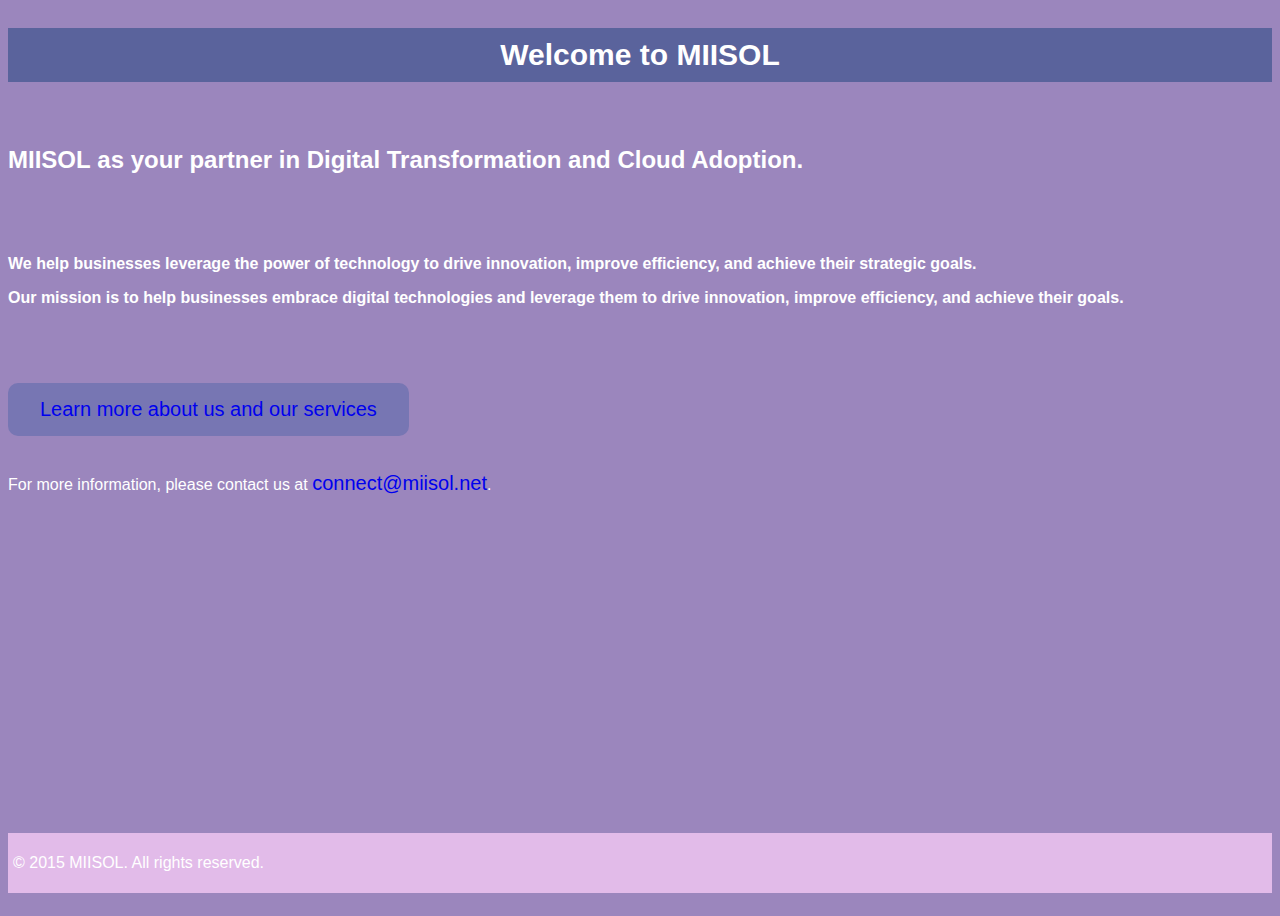
<file: index.html>
<!DOCTYPE html>
<html>

<head>
  <meta charset="utf-8" />
  <title>MIISOL - Digital Transformation and Cloud Adoption</title>
  <link rel="stylesheet" href="./public/styles.css" />
</head>

<body>
  <h1 class="banner">Welcome to MIISOL</h1>

  <h2>
    <p>
      <b>MIISOL</b> as your partner in Digital Transformation and Cloud
      Adoption.
    </p>
  </h2>
  <h4>
    <p>
      We help businesses leverage the power of technology to drive innovation,
      improve efficiency, and achieve their strategic goals.
    </p>
    <p>
      Our mission is to help businesses embrace digital technologies and
      leverage them to drive innovation, improve efficiency, and achieve their
      goals.
    </p>
  </h4>

  <br />
  <h1>
    <button>
      <a href="./public/about.html" alt="About US"> Learn more about us and our services</a>
    </button>
  </h1>

  <p>
    For more information, please contact us at
    <a href="mailto:connect@miisol.net">connect@miisol.net</a>.
  </p>
  <footer>
    <p>&copy; 2015 MIISOL. All rights reserved.</p>
  </footer>
</body>

</html>
</file>
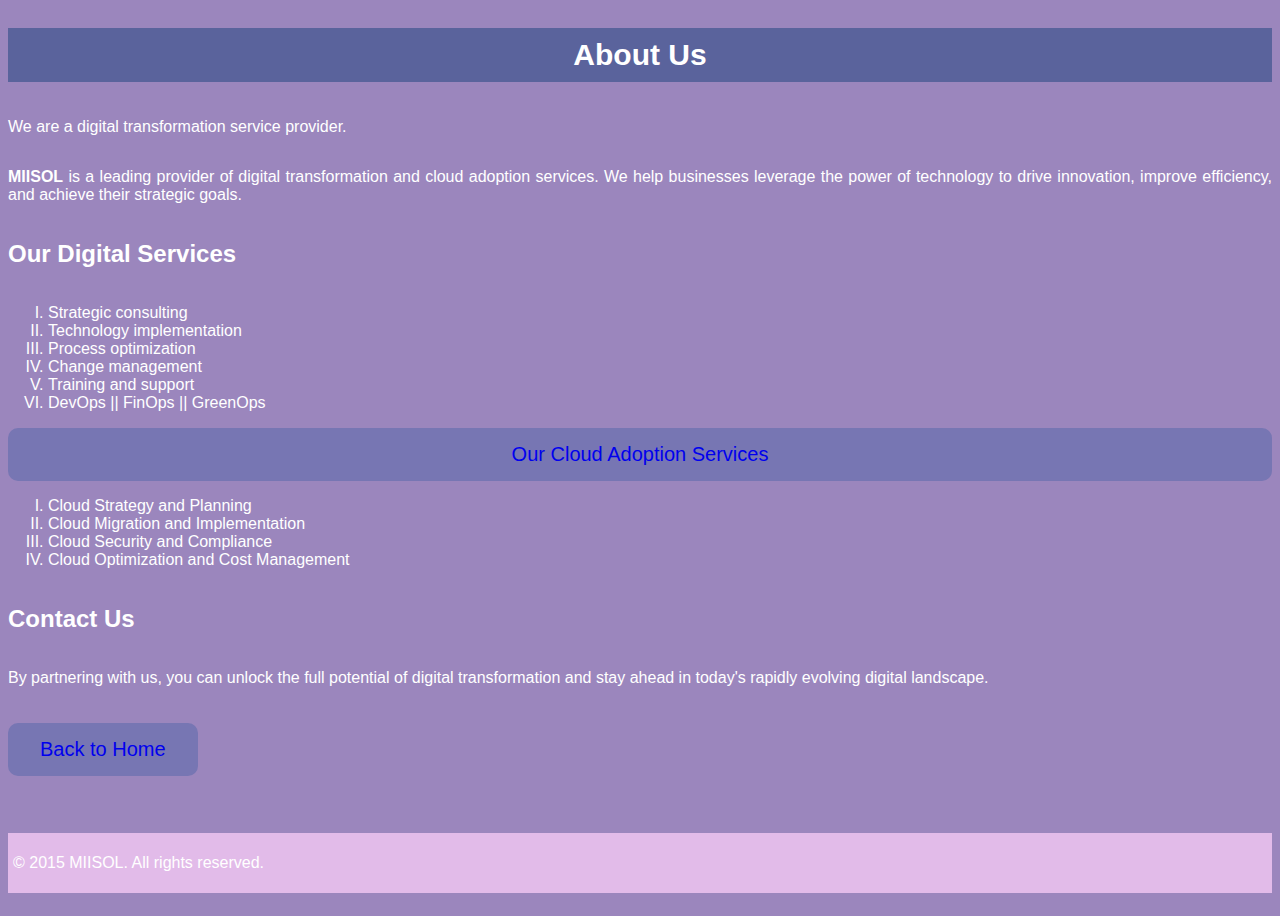
<file: public/about.html>
<!DOCTYPE html>
<html>

<head>
  <title>About Us</title>
  <link rel="stylesheet" href="./styles.css">
</head>

<body>
  <h1 class="banner">About Us</h1>
  <p>We are a digital transformation service provider.</p>
  <p>
    <b>MIISOL</b> is a leading provider of digital transformation and cloud adoption
    services. We help businesses leverage the power of technology to drive
    innovation, improve efficiency, and achieve their strategic goals.
  </p>
  <h2><b>Our Digital Services</h2></b>
  <ol type="I">
    <li>Strategic consulting</li>
    <li>Technology implementation</li>
    <li>Process optimization</li>
    <li>Change management</li>
    <li>Training and support</li>
    <li>DevOps || FinOps || GreenOps</li>
  </ol>

  <button>
    <a href="./cloud adoption.html" alt="cloud-adoption">Our Cloud Adoption Services</a>
  </button>
  <ol type="I">
    <li>Cloud Strategy and Planning</li>
    <li>Cloud Migration and Implementation</li>
    <li>Cloud Security and Compliance</li>
    <li>Cloud Optimization and Cost Management</li>
  </ol>
  <h2>Contact Us</h2>

  <p>
    By partnering with us, you can unlock the full potential of digital
    transformation and stay ahead in today's rapidly evolving digital
    landscape.
  </p>
  <h1><button>
  <a href="../index.html" alt="Home">Back to Home</a>
 </button>
 </h1>
  <footer>
    <p>&copy; 2015 MIISOL. All rights reserved.</p>
  </footer>
</body>

</html>
</file>
<file: public/styles.css>
/* CSS styling */

.banner {
    background-color: #5A639C;
    color: white;
    padding: 10px;
    text-align: center;
}
body {
    background-color: #9B86BD;
    color: white;
    font-family: Roboto, Oxygen, Ubuntu, Cantarell, sans-serif;
    display: flex;
    flex-direction: column;
    min-height: 100vh;
}
h1 {
    text-align: justify;
    font-size: 30px
}
p {
    text-align: justify;
    font-size: 20;
}
a {
    /* background-color: thistle; */
    text-decoration: none;
    font-size: 20px;
}
main {
    flex: 1;
}
footer {
    text-align: center;
    background-color: #E2BBE9;
    padding: 5px;
    margin-top: auto;
    margin-bottom: 15px;

}
.cloud-providers {
    display: flex;
    justify-content: space-around;
    margin-top: 20px;
}

.cloud-providers img {
    width: 125px;
    height: 125px;
    border-radius: 50%;
    margin: 20px;
}

.playwrite-fr-moderne {
    font-family: "Playwrite FR Moderne", cursive;
    font-optical-sizing: auto;
    font-weight: 200;
    font-style: normal;
}

button {
    background-color: #7776B3;
    /* Green */
    border: none;
    border-radius: 10px;
    color: white;
    padding: 15px 32px;
    text-align: center;
    text-decoration: none;
    display: inline-block;
    font-size: 16px;
    position: justify;
}
</file>
